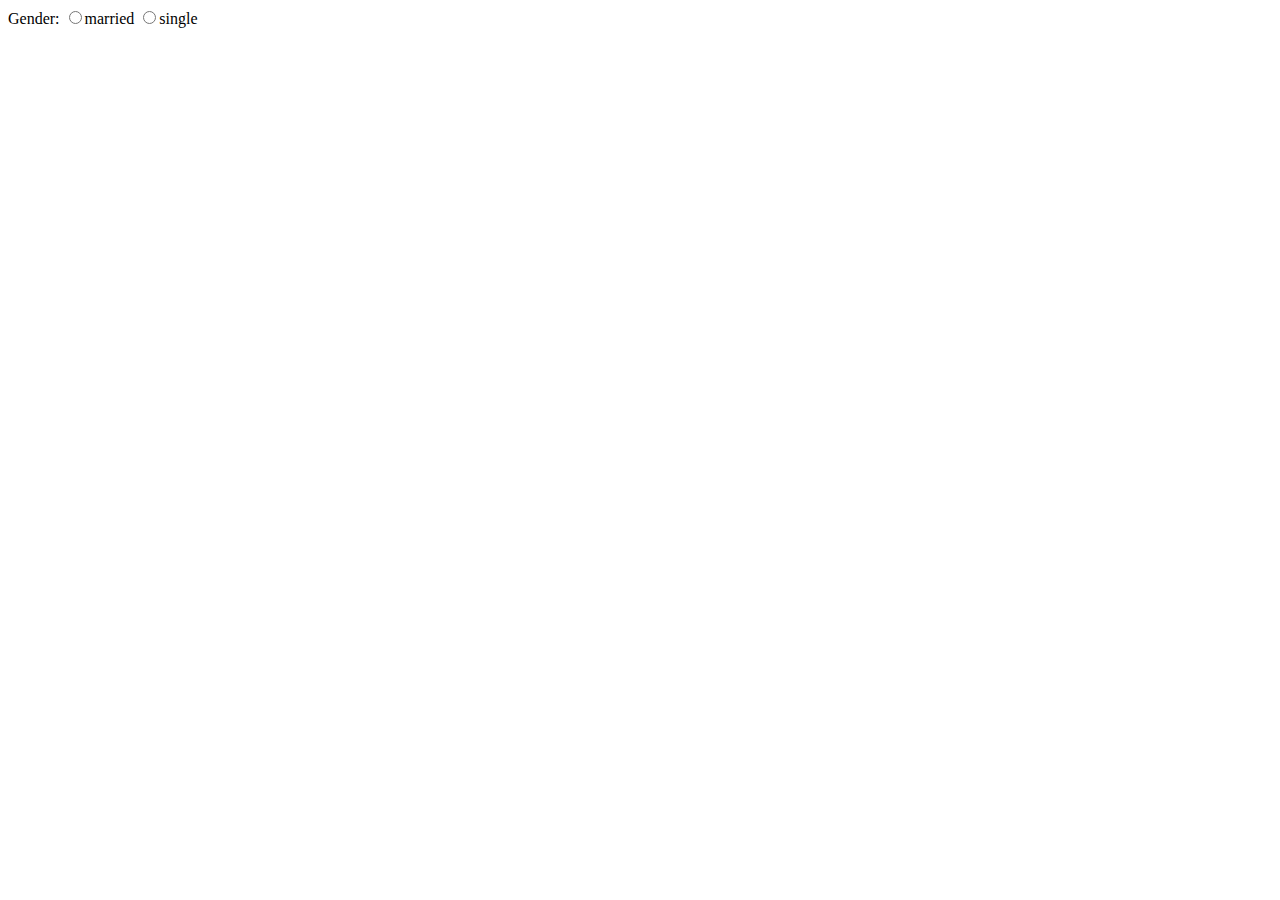
<file: index.html>
<!DOCTYPE html>
<html lang="en">
<head>
    <meta charset="UTF-8">
    <meta http-equiv="X-UA-Compatible" content="IE=edge">
    <meta name="viewport" content="width=device-width, initial-scale=1.0">
    <title>Document</title>
    <style>
        .show{
            display: none;
        }
    </style>
</head>
<body>
    <form>
         <label for="gender">Gender:</label>
         <input class="married" type="radio" name="gender" >married <input class="show" type="text" placeholder="spouse name">
         <input class="single" type="radio" name="gender">single
         

    </form>
    <script src="https://ajax.googleapis.com/ajax/libs/jquery/3.6.0/jquery.min.js"></script>
    <script src="index.js"></script>
</body>
</html>
</file>
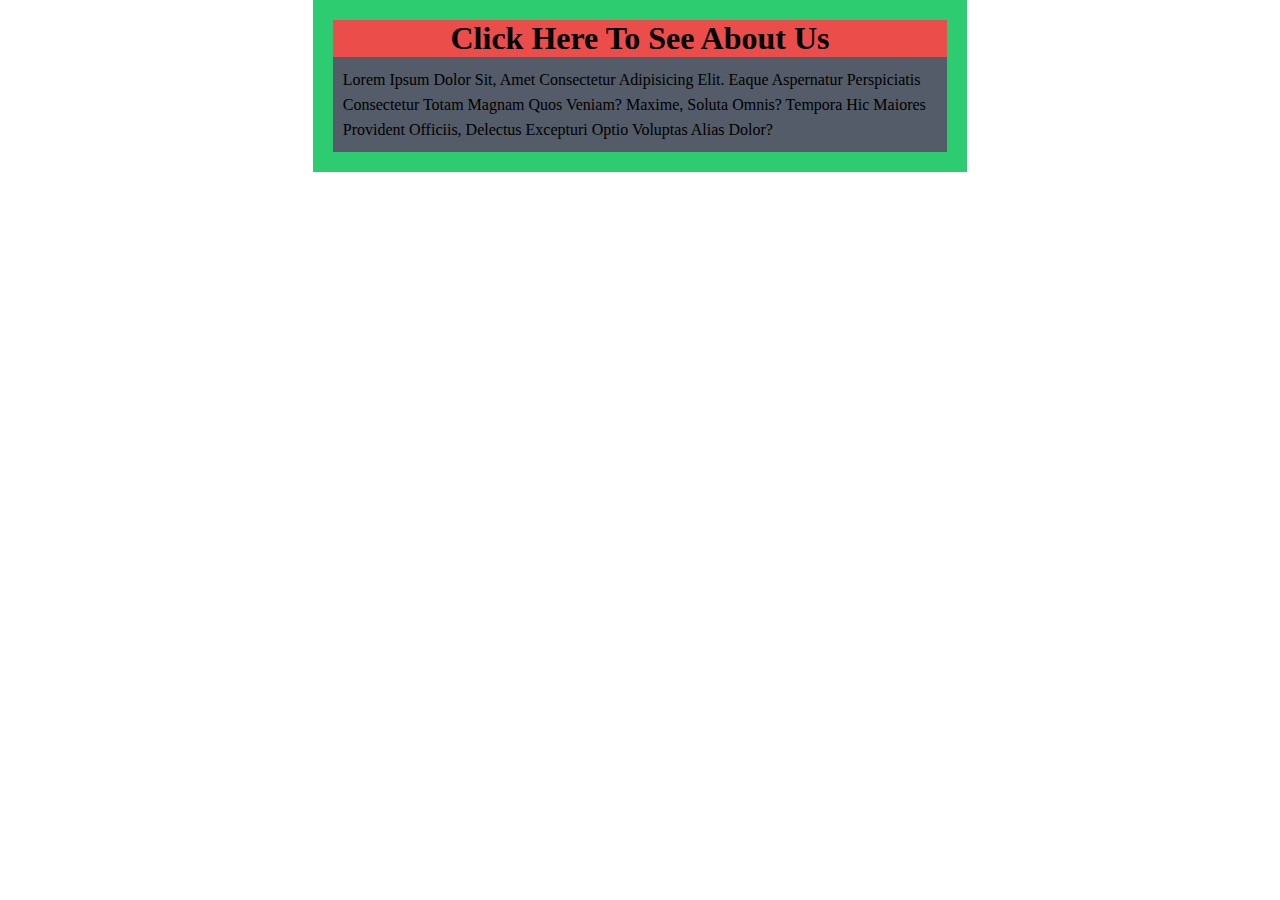
<file: class10.html>
<!DOCTYPE html>
<html lang="en">
<head>
    <meta charset="UTF-8">
    <meta http-equiv="X-UA-Compatible" content="IE=edge">
    <meta name="viewport" content="width=device-width, initial-scale=1.0">
    <title>Document</title>
    <style>
        *{
            margin: 0;
        }
        .box{
            background: #2ecc71;
            width: 48%;
            padding: 20px;
            margin: auto;
            font-family: 'Times New Roman', Times, serif;
            text-transform: capitalize;

        }
        .box h1{
            background: #eb4d4b;
            cursor: pointer;
            text-align: center;
        }
        .remote{
            background: #535c68;
            /* display: none; */
            padding: 10px;
            
        }
        .remote p{
            line-height: 25px;
        }
    </style>
</head>
<body>
    <div class="box">
        <h1>click here to see about us</h1>
        <div class="remote">
            <p>
                Lorem ipsum dolor sit, amet consectetur adipisicing elit. Eaque aspernatur perspiciatis consectetur totam magnam quos veniam? Maxime, soluta omnis? Tempora hic maiores provident officiis, delectus excepturi optio voluptas alias dolor?
            </p>
        </div>
    </div>
    <script src="https://ajax.googleapis.com/ajax/libs/jquery/3.6.0/jquery.min.js"></script>
    <script src="class10.js"></script>
</body>
</html>
</file>
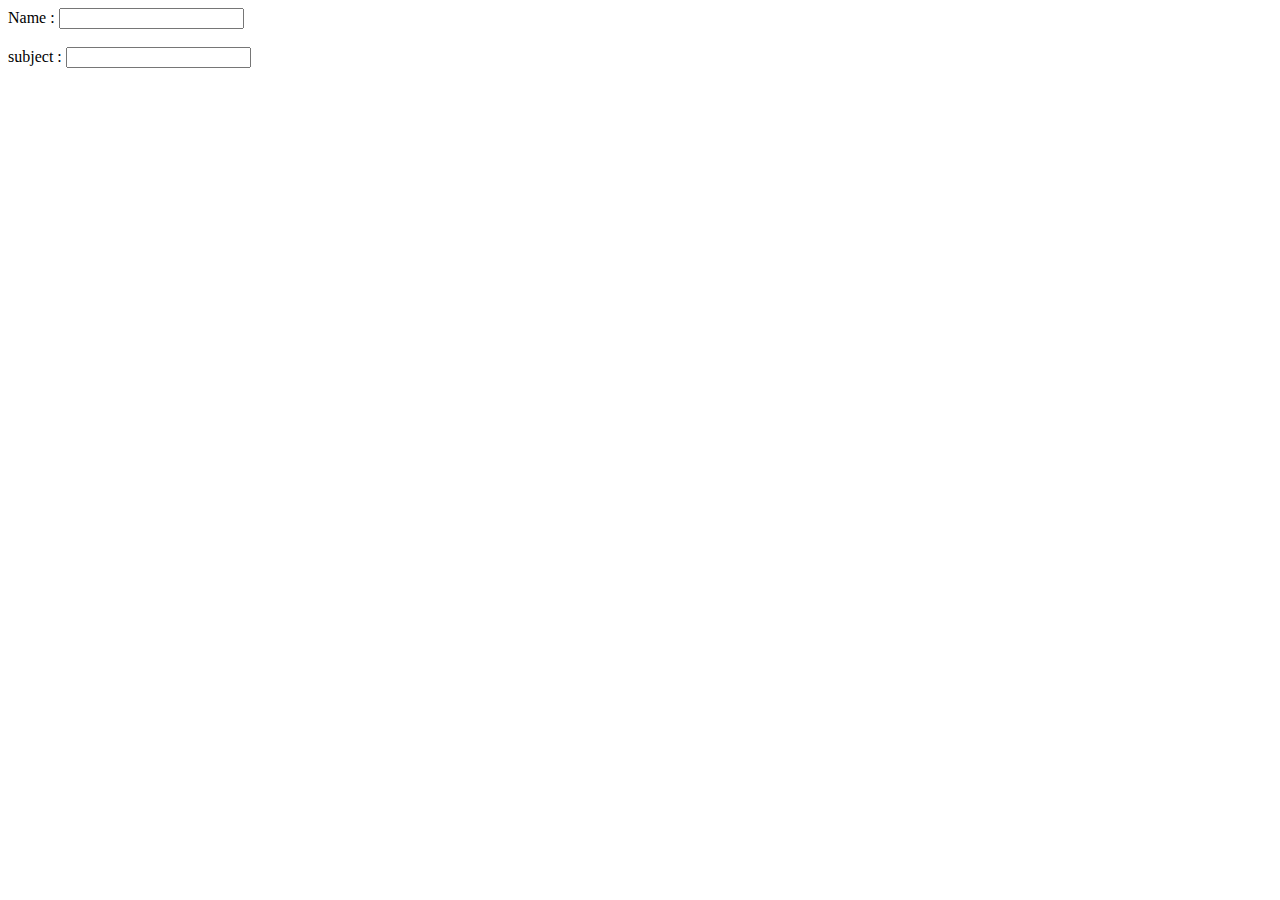
<file: class7.html>
<!DOCTYPE html>
<html lang="en">
<head>
    <meta charset="UTF-8">
    <meta http-equiv="X-UA-Compatible" content="IE=edge">
    <meta name="viewport" content="width=device-width, initial-scale=1.0">
    <title>on & focus & blur</title>
</head>
<body>
   <!-- <div class="one">
    <h2>heading</h2>
    <p>Lorem ipsum dolor sit, amet consectetur adipisicing elit. Ipsa ullam at, assumenda perferendis nemo suscipit doloribus animi tenetur libero provident, omnis dolores labore. Illum corrupti soluta consequuntur est sit doloremque!</p>
    <button>click me</button>
   </div>
   <div class="two">
    <h2>heading</h2>
    <p>Lorem ipsum dolor sit, amet consectetur adipisicing elit. Ipsa ullam at, assumenda perferendis nemo suscipit doloribus animi tenetur libero provident, omnis dolores labore. Illum corrupti soluta consequuntur est sit doloremque!</p>
    <button>click me</button>
   </div> -->
   <form action="">
    <label for="">Name :</label>
    <input type="text"><br><br>
    
    <label for="">subject :</label>
    <input type="text">
   </form>
    <script src="https://ajax.googleapis.com/ajax/libs/jquery/3.6.0/jquery.min.js"></script>
    <script src="class7.js"></script>
</body>
</html>
</file>
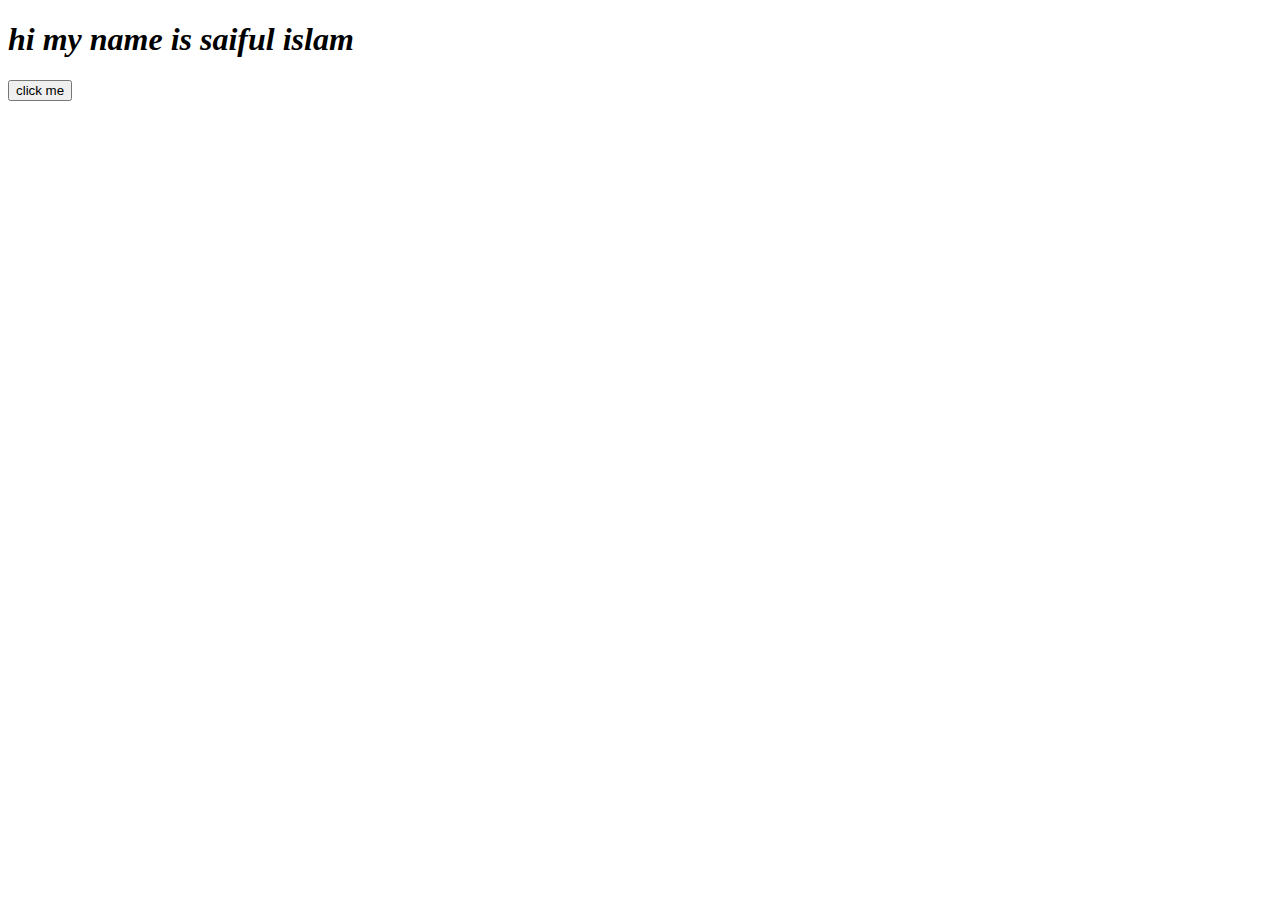
<file: class8.html>
<!DOCTYPE html>
<html lang="en">
<head>
    <meta charset="UTF-8">
    <meta http-equiv="X-UA-Compatible" content="IE=edge">
    <meta name="viewport" content="width=device-width, initial-scale=1.0">
    <title>hide & show & toggle</title>
    <style>
        
        
        
        button{
            position: fixed;
            top:80px;
            left:20;


            
        }
    </style>
</head>
<body>
    <div>
        <h1><i>hi my name is saiful islam</i> </h1>
        <button>click me</button>
    </div>
    <script src="https://ajax.googleapis.com/ajax/libs/jquery/3.6.0/jquery.min.js"></script>
    <script src="class8.js"></script>
</body>
</html>
</file>
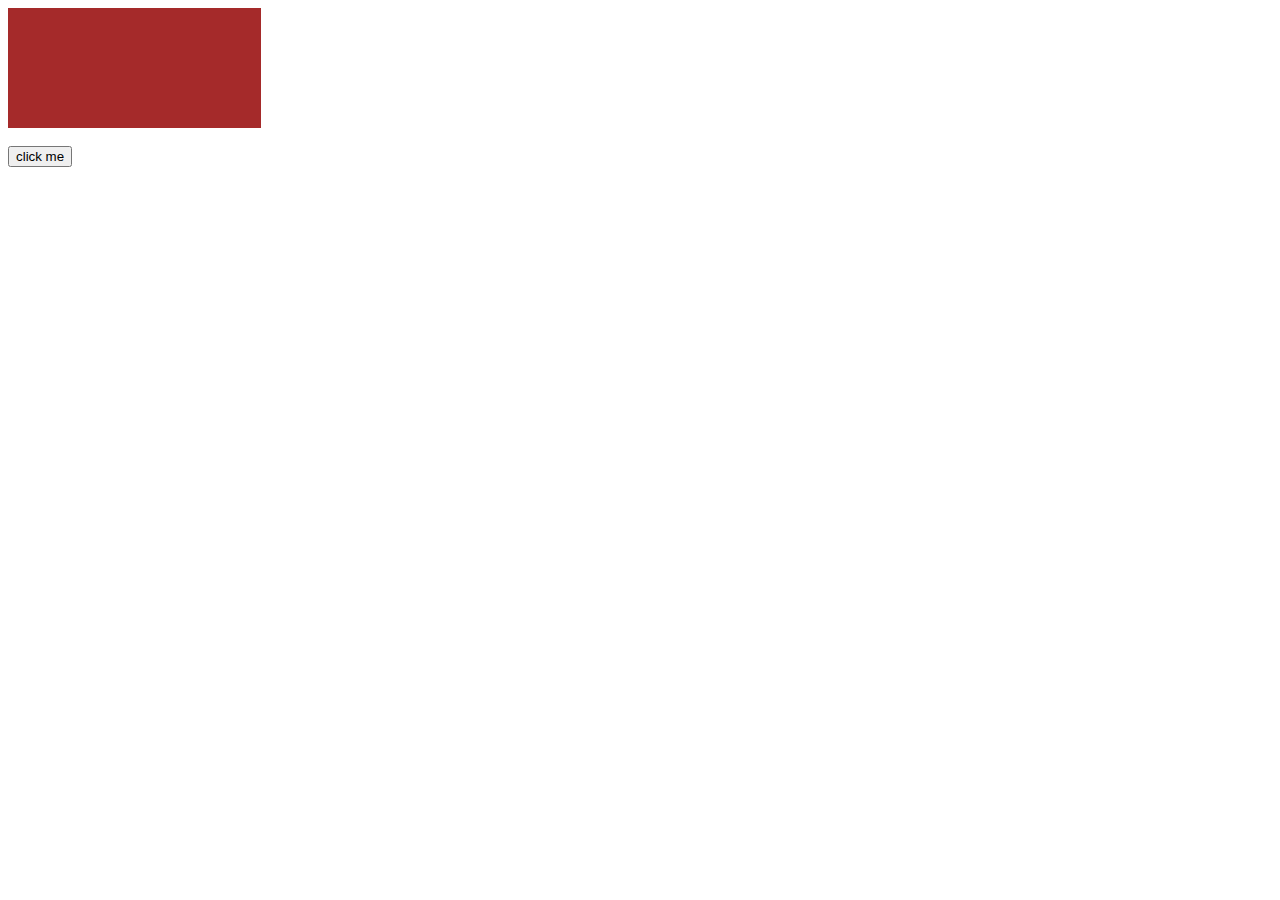
<file: class9.html>
<!DOCTYPE html>
<html lang="en">
<head>
    <meta charset="UTF-8">
    <meta http-equiv="X-UA-Compatible" content="IE=edge">
    <meta name="viewport" content="width=device-width, initial-scale=1.0">
    <title>Document</title>
    <style>
        .box{
            height: 120px;
            width: 20%;
            background: brown;
            /* display: none; */
        }
    </style>
</head>
<body>
    <div class="box">

    </div><br>
    <button>click me</button>
    <script src="https://ajax.googleapis.com/ajax/libs/jquery/3.6.0/jquery.min.js"></script>
    <script src="class9.js"></script>
</body>
</html>
</file>
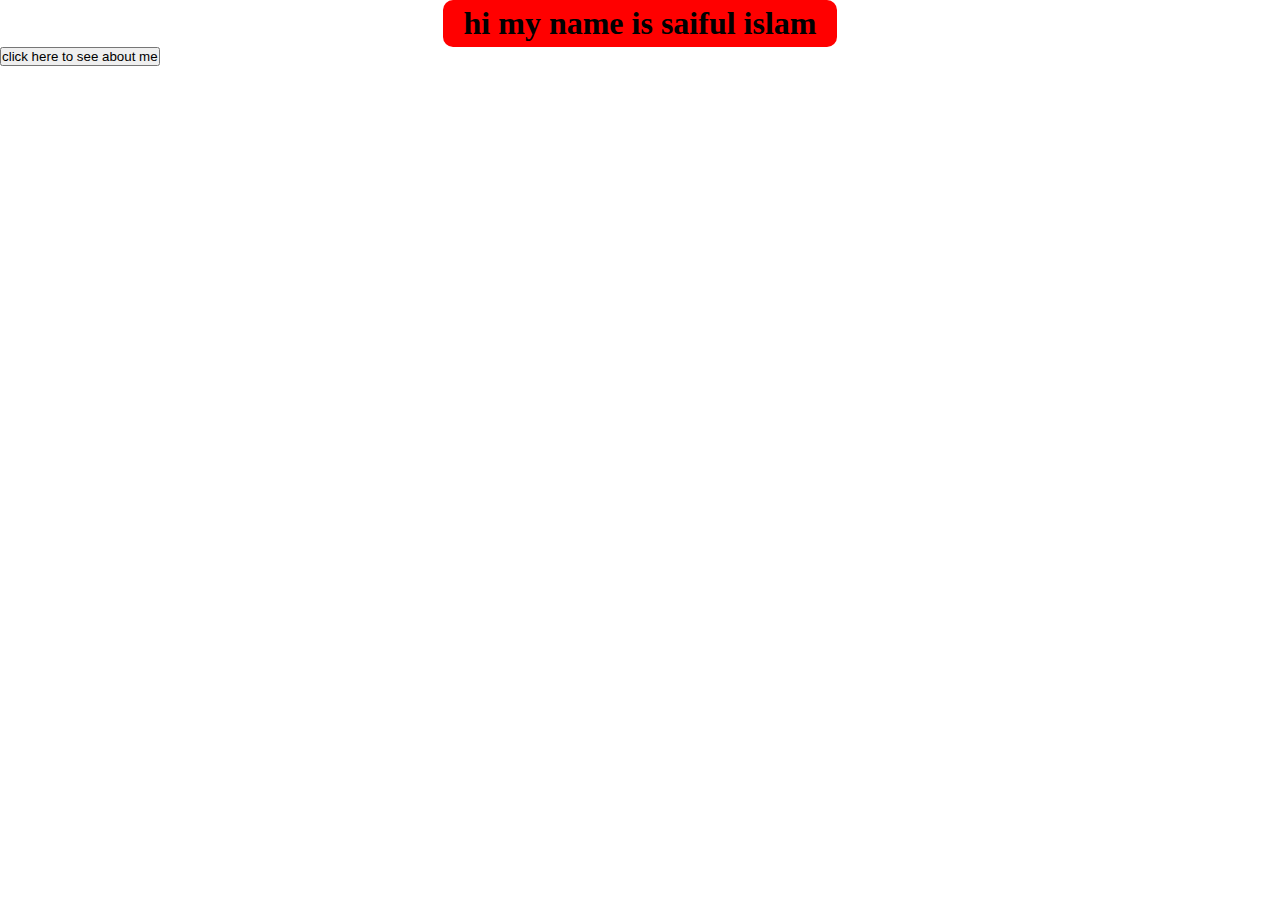
<file: classfour.html>
<!DOCTYPE html>
<html lang="en">
<head>
    <meta charset="UTF-8">
    <meta http-equiv="X-UA-Compatible" content="IE=edge">
    <meta name="viewport" content="width=device-width, initial-scale=1.0">
    <title>this is click event & this event practice</title>
    <link rel="stylesheet" href="classfour.css">
</head>
<body>
    <div class="one">
        <h1>hi my name is saiful islam</h1>
        <p>Lorem, ipsum dolor sit amet consectetur adipisicing elit. Ab quasi rem officia, distinctio porro debitis?</p>
        <button>click here to see about me</button>
    </div>
    <script src="https://ajax.googleapis.com/ajax/libs/jquery/3.6.0/jquery.min.js"></script>
    <script src="classfour.js"></script>
</body>
</html>
</file>
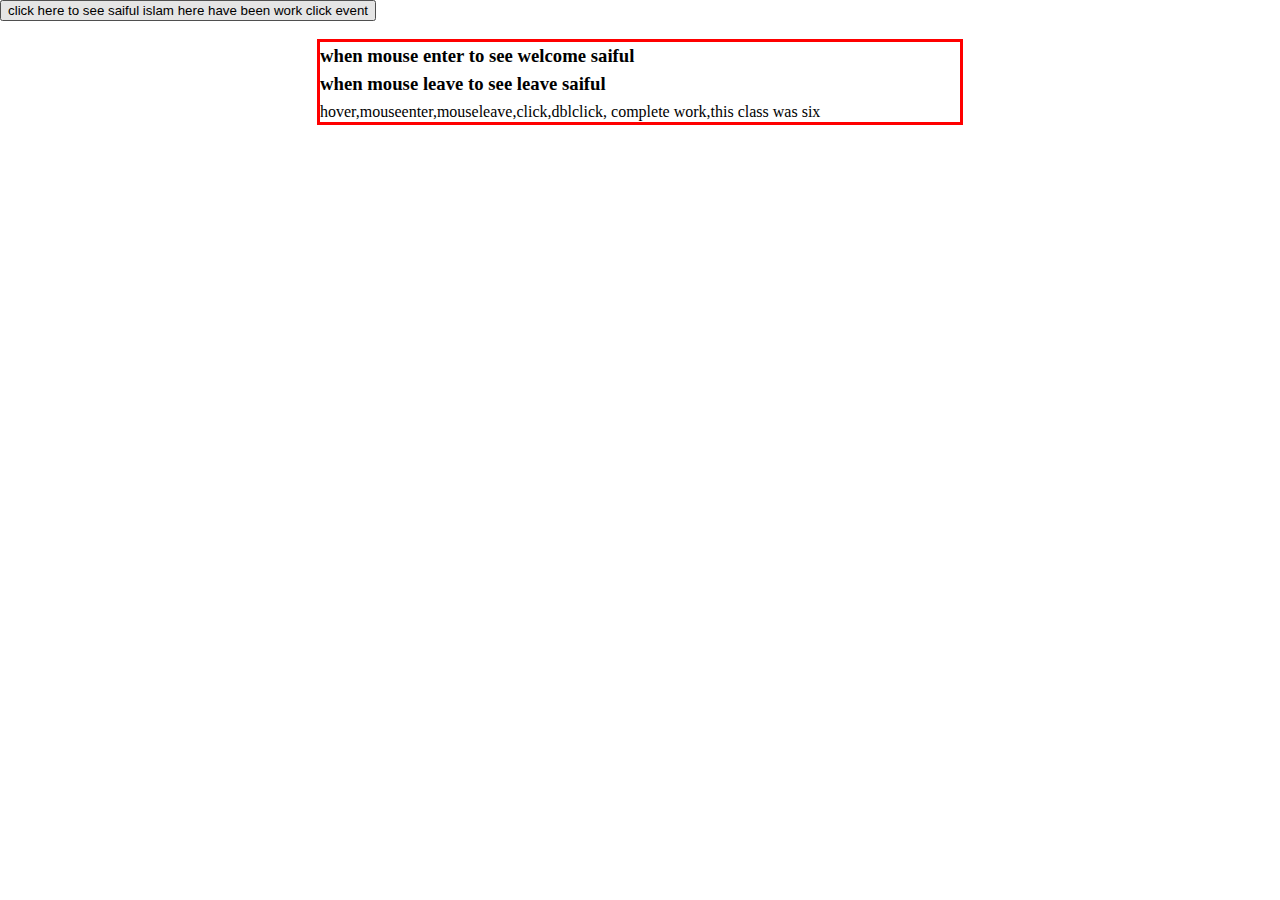
<file: classsix.html>
<!DOCTYPE html>
<html lang="en">
<head>
    <meta charset="UTF-8">
    <meta http-equiv="X-UA-Compatible" content="IE=edge">
    <meta name="viewport" content="width=device-width, initial-scale=1.0">
    <title>click,doubleclick,mouse enter,mouse leave, hover</title>
    <style>
        *{
            margin: 0;
        }
        .one{
            width: 50%;
            height: 80px;
            border: 3px solid red;
            margin: auto;
            line-height: 28px;
        }
    </style>
</head>
<body>
    <button>click here to see saiful islam here have been work click event</button><br><br>
    <div class="one">
           <h3>when mouse enter to see welcome saiful </h3>
           <h3>when mouse leave to see leave saiful </h3>
           <p>hover,mouseenter,mouseleave,click,dblclick, complete work,this class was six</p>
    </div>
    <script src="https://ajax.googleapis.com/ajax/libs/jquery/3.6.0/jquery.min.js"></script>
    <script src="classsix.js"></script>
</body>
</html>
</file>
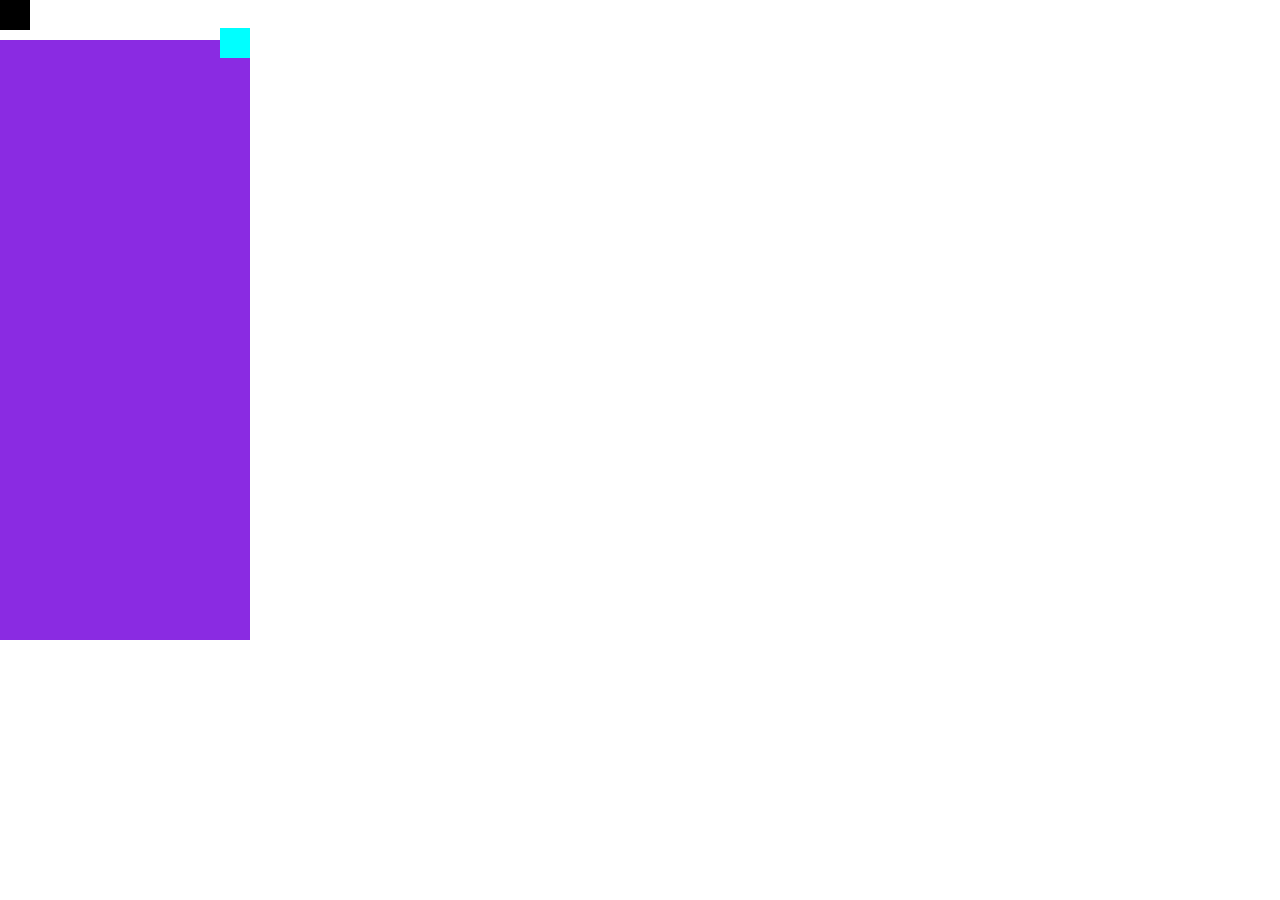
<file: firstclass.html>
<!DOCTYPE html>
<html lang="en">
<head>
    <meta charset="UTF-8">
    <meta http-equiv="X-UA-Compatible" content="IE=edge">
    <meta name="viewport" content="width=device-width, initial-scale=1.0">
    <title>first jquery class</title>
    <link rel="stylesheet" href="firstclass.css">
</head>
<body>
   
   <div class="two">
    
   </div>
   <div class="two">

   </div>
   <div class="two">

   </div>
    <div class="one">
        <div class="three">
        
        </div>

    </div>
    <script src="jqueryfile/jquery-3.6.0.min.js"></script>
    <script src="firstclass.js"></script>
</body>
</html>
</file>
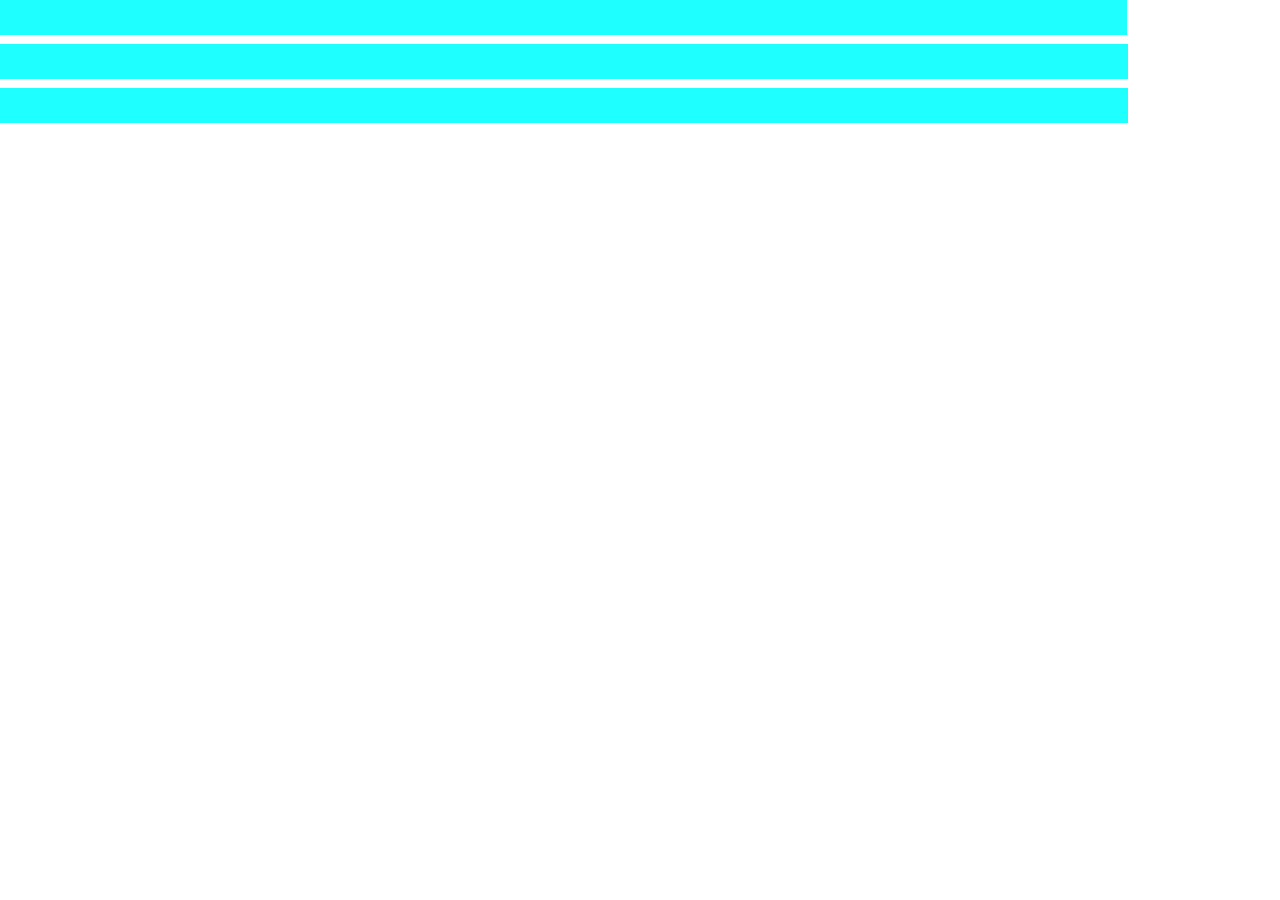
<file: secondclass.html>
<!DOCTYPE html>
<html lang="en">
<head>
    <meta charset="UTF-8">
    <meta http-equiv="X-UA-Compatible" content="IE=edge">
    <meta name="viewport" content="width=device-width, initial-scale=1.0">
    <title>jquery cdn</title>
    <link rel="stylesheet" href="secondclass.css">
</head>
<body><div class="one"></div>
<div class="one"></div>
<div class="one"></div>
    <script src="https://ajax.googleapis.com/ajax/libs/jquery/3.6.0/jquery.min.js"></script>
    <script src="secondclass.js"></script>
</body>
</html>
</file>
<file: classfour.css>
*{
    margin: 0;
    padding: 0;
}
p{
    display: none;
}
h1{
    margin: auto;
    cursor: pointer;
    background: red;
    text-align: center;
    width: 30%;
    border-radius: 10px;
    padding: 5px;
    
}
</file>
<file: firstclass.css>
*{
    margin: 0;
    padding: 0;
}
.one{
    width: 250px;
    height: 600px;
    background-color: blueviolet;
    margin-top: 10px;
    
}
.two{
   height: 10px;
    width: 30px;
    background-color: black;
    
    
}

.three{
    width: 30px;
    height: 30px;
    background-color: cyan;
    position: absolute;
    top:28px;
    left: 220px;
}
</file>
<file: secondclass.css>
*{
    margin: 0;
    padding: 0;
}
.one{
    height: 40px;
    background: aqua;
    margin-bottom: 10px;
}
</file>
